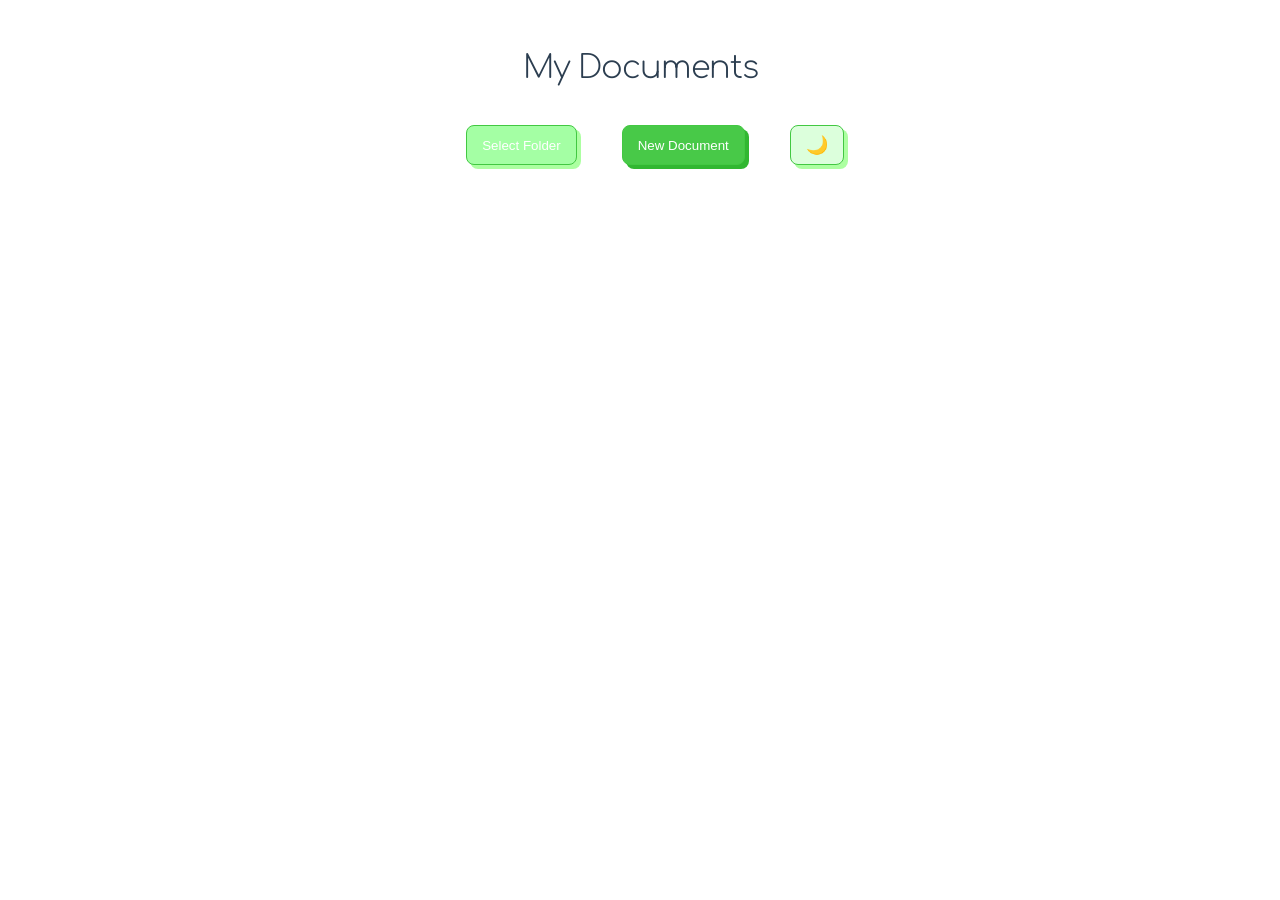
<file: index.html>
<!DOCTYPE html>
<html>
    <head>
        <title>Word Processor - Menu</title>
        <link rel="icon" type="image/png" href="img/favicon.png">
        <link rel="apple-touch-icon" href="img/favicon.png">

        <meta charset="UTF-8">

        <link rel="preconnect" href="https://fonts.googleapis.com">
        <link rel="preconnect" href="https://gstatic.com" crossorigin>

        <link href="https://fonts.googleapis.com/css2?family=Comfortaa:wght@300..700&family=Montserrat:wght@400;500;700&display=swap" rel="stylesheet">

        <link rel="stylesheet" href="style.css">

        
    </head>
    <body>
        <h1>My Documents</h1>
        
        <div class="toolbar-menu">
            <button id="btn_open_folder" class="toolbar button" style="width: auto; padding: 0 15px;">
                Select Folder
            </button>
            <button id="btn_new_doc" class="toolbar button" style="width: auto; padding: 0 15px; background-color: #48c948;">
                New Document
            </button>
            <button id="btn_dark_mode" class="toolbar button" style="width: auto; padding: 0 15px; font-size: 18px;">
                🌙
            </button>
        </div>

        <div id="grid" class="grid"></div>

        <script src="menu.js"></script>
    </body>
</html>
</file>
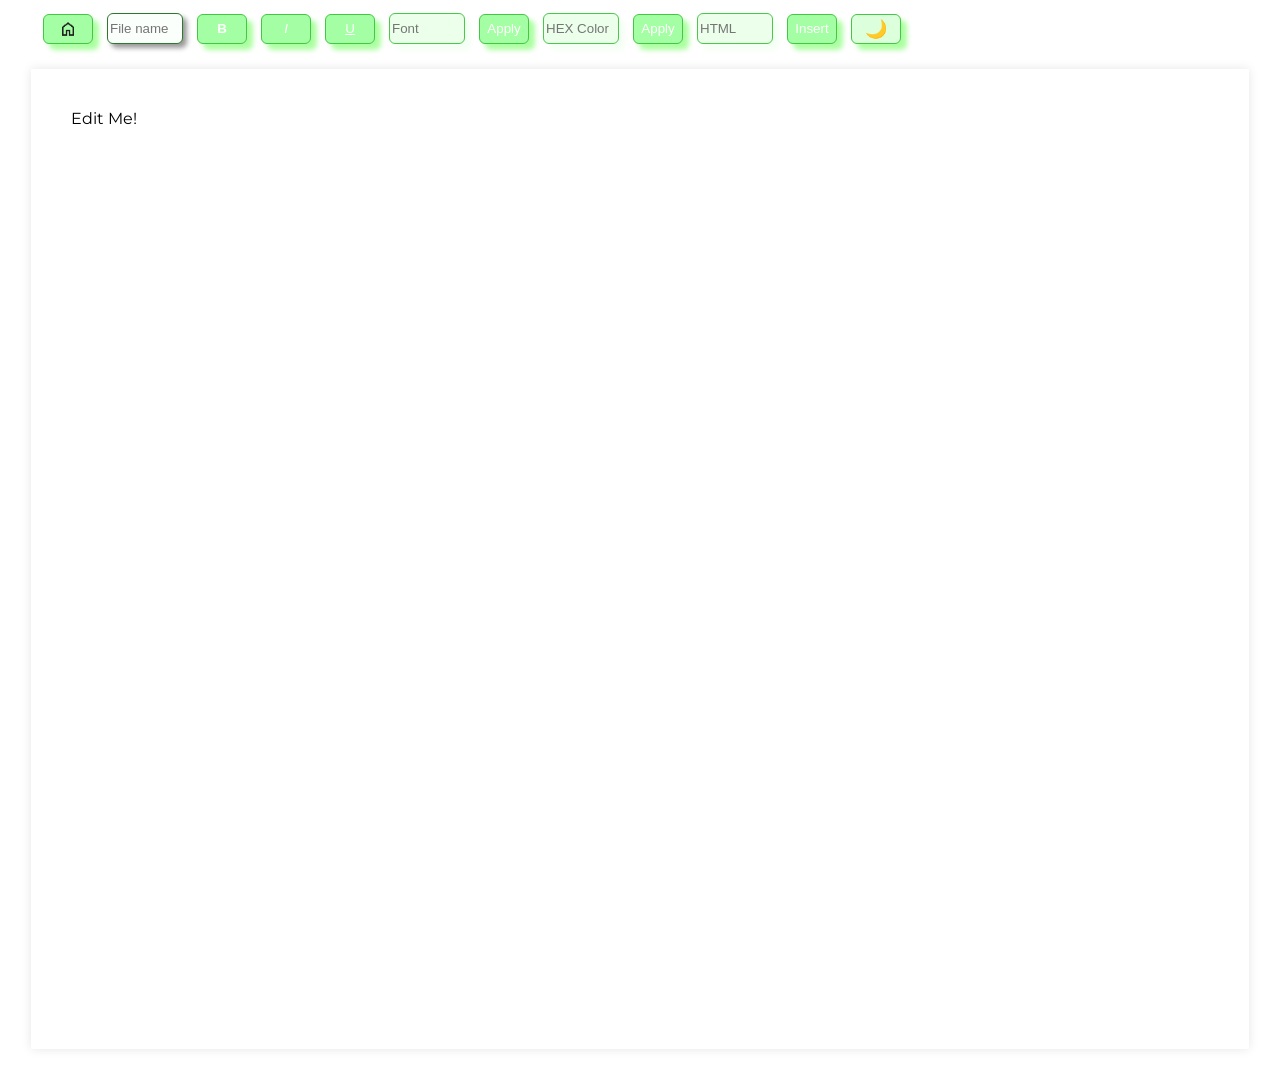
<file: editor.html>
<!DOCTYPE html>
<html>
    <head>
        <title>Word Processor - Editor</title>
        <link rel="icon" type="image/png" href="img/favicon.png">
        <link rel="apple-touch-icon" href="img/favicon.png">

        <meta charset="UTF-8">

        <link rel="preconnect" href="https://fonts.googleapis.com">
        <link rel="preconnect" href="https://gstatic.com" crossorigin>

        <link href="https://fonts.googleapis.com/css2?family=Comfortaa:wght@300..700&family=Montserrat:wght@400;500;700&display=swap" rel="stylesheet">


        <link rel="stylesheet" href="style.css">
    </head>
    <body>
        <div class="toolbar">
            <button id="btn_home"><img src="img/home.png" alt="Menu"></button>
            <input id="inp_name" placeholder="File name">
            <button id="btn_bold"><b>B</b></button>
            <button id="btn_italic"><i>I</i></button>
            <button id="btn_underl"><u>U</u></button>
            <input type="text" placeholder="Font" id="inp_font">
            <button id="btn_font">Apply</button>
            <input type="text" placeholder="HEX Color" id="inp_color">
            <button id="btn_color">Apply</button>
            <input type="text" id="inp_html" placeholder="HTML">
            <button id="btn_html-ins">Insert</button>
            <button id="btn_dark_mode">🌙</button>
        </div>

        <p contenteditable="true">Edit Me!</p>

        <script src="script.js"></script>

    </body>
</html>
</file>
<file: style.css>
html {
    font-family: 'Montserrat', sans-serif;
}

.toolbar {
    margin-left: 30px; 
}

.toolbar button {
  height: 30px;
  width: 50px;
  color: #FFFFFF;
  background-color: #a4ffa4;
  border: 1px solid #42c842; 
  border-radius: 6px;
  transition: all 0.6s;
  box-shadow: 6px 6px 5px rgb(172, 255, 161);
  cursor: pointer;
  outline: none;
  margin: 5px;
}

.toolbar input {
  height: 26.5px;
  width: 70px;
  color: #005e11;
  background-color: #ebffeb;
  border: 1px solid #48c948;
  border-radius: 6px;
  transition: all 0.6s;
  box-shadow: 6px 6px 5px rgb(244, 255, 243);
  cursor: text;
  outline: none;
  margin: 5px;
}

.toolbar button:hover {
  background-color: #3fed3f;
  border-color: #48c948;
  transition: all inherit;
  transform: translateY(-2px);
  box-shadow: 6px 6px 5px #7efa6e;
}

.toolbar button:active {
  background-color: #31b731;
  border-color: #349234;
  transition: all 0.3s;
  transform: translateY(4px);
  box-shadow: 2px 2px 2px #7efa6e;
}

p[contenteditable="true"] {
    width: 90%;
    margin: 20px auto;
    padding: 40px;
    min-height: 900px;
    background-color: white;
    box-shadow: 0 0 10px rgba(0,0,0,0.1);
    outline: none;
}

.toolbar button {
    display: inline-flex;
    align-items: center;
    justify-content: center;
    vertical-align: middle;
}

.toolbar button img {
    height: 18px;
    width: auto;
}

.toolbar button a {
    display: flex;
    text-decoration: none;
    color: inherit;
}

#inp_name {
  height: 26.5px;
  width: 70px;
  color: #008d1a;
  background-color: #fbfffb;
  border: 1px solid #a6fda6;
  border-radius: 6px;
  transition: all 0.6s;
  box-shadow: 6px 6px 5px rgb(244, 255, 243);
  cursor: text;
  outline: none;
  margin: 5px;
}

#inp_name:focus {
  height: 26.5px;
  width: 180px;
  color: #007115;
  background-color: #a7ffa7;
  border: 1px solid #68ff68;
  border-radius: 6px;
  transition: all 0.6s;
  box-shadow: 6px 6px 5px #e2f7e0;
  cursor: text;
  outline: none;
  margin: 5px;
}

h1 {
    font-family: 'Comfortaa', sans-serif;
    text-align: center;
    font-weight: 300;
    color: #2c3e50;
    margin-top: 50px;
    letter-spacing: -1px;
}

.toolbar-menu {
    display: flex;
    justify-content: center;
    gap: 15px;
    margin: 40px 0;
}

.toolbar-menu button {
    height: 40px;
    padding: 0 20px;
    color: #FFFFFF;
    background-color: #a4ffa4;
    border: 1px solid #42c842;
    border-radius: 8px;
    font-family: 'Google Sans', sans-serif;
    font-weight: 500;
    cursor: pointer;
    transition: all 0.3s ease;
    box-shadow: 4px 4px 0px rgb(172, 255, 161);
    outline: none;
}

#btn_new_doc {
    background-color: #48c948;
    box-shadow: 4px 4px 0px #31b731;
}

.toolbar-menu button:hover {
    background-color: #3fed3f;
    transform: translateY(-2px);
    box-shadow: 6px 6px 0px #7efa6e;
}

.toolbar-menu button:active {
    transform: translateY(2px);
    box-shadow: 2px 2px 0px #7efa6e;
}

.grid {
    display: grid;
    grid-template-columns: repeat(auto-fill, minmax(150px, 1fr));
    gap: 20px;
    padding: 20px;
    max-width: 1000px;
    margin: 0 auto;
}

.card {
    background: white;
    border: 2px solid #ebffeb;
    border-radius: 12px;
    padding: 20px;
    display: flex;
    flex-direction: column;
    align-items: center;
    gap: 10px;
    transition: all 0.3s ease;
    cursor: pointer;
    box-shadow: 0 4px 10px rgba(0,0,0,0.05);
}

.card:hover {
    border-color: #48c948;
    transform: translateY(-5px);
    box-shadow: 0 8px 15px rgba(72, 201, 72, 0.15);
}

.card .icon {
    font-size: 40px;
    filter: drop-shadow(2px 2px 0px #a4ffa4);
}

.card span {
    font-size: 14px;
    color: #2c3e50;
    font-weight: 500;
    text-align: center;
}

.toolbar button.active {
    background-color: #31b731;
    border-color: #267a26;
    transform: translateY(2px);
    box-shadow: 2px 2px 0px #7efa6e;
}

/* --- DARK MODE --- */

#btn_dark_mode {
    background-color: #dcffdc;
    display: inline-flex;
    align-items: center;
    justify-content: center;
    line-height: 0;
    padding: 0;
    font-size: 18px;
}


body.dark-mode {
    background-color: #1a1a1a;
    color: #e0e0e0;
}

body.dark-mode h1 {
    color: #a4ffa4; 
}

body.dark-mode p[contenteditable="true"] {
    background-color: #2d2d2d;
    color: #e0e0e0;
    box-shadow: 0 0 15px rgba(0, 0, 0, 0.5);
}

body.dark-mode .card {
    background: #2d2d2d;
    border-color: #3d3d3d;
    box-shadow: 0 4px 10px rgba(0,0,0,0.3);
}

body.dark-mode .card span {
    color: #e0e0e0;
}

body.dark-mode .card:hover {
    border-color: #48c948;
    background: #363636;
}

/* --- DARK MODE CORRECTIONS --- */

/* TOOLBAR SHADOWS */

body.dark-mode .toolbar button,
body.dark-mode .toolbar input {
    box-shadow: 4px 4px 5px rgba(0, 0, 0, 0.4);
    border-color: #2b7a2b; 
}

#inp_name {
    box-shadow: 4px 4px 5px rgba(0, 0, 0, 0.4);
    border-color: #2b7a2b; 
}

body.dark-mode .toolbar button:hover {
    box-shadow: 4px 4px 5px rgba(0, 0, 0, 0.6);
}

body.dark-mode .toolbar button:active,
body.dark-mode .toolbar button.active {
    box-shadow: 2px 2px 2px rgba(0, 0, 0, 0.8);
}

body.dark-mode .toolbar input {
    background-color: #d1ebd1; 
    color: #004d11;
}

#inp_html:focus {
    width: 180px;
}

p[contenteditable="true"] img {
    max-width: 100%;
    height: auto;
    border-radius: 8px; /* Per mantenir l'estètica suau del projecte */
}
</file>
